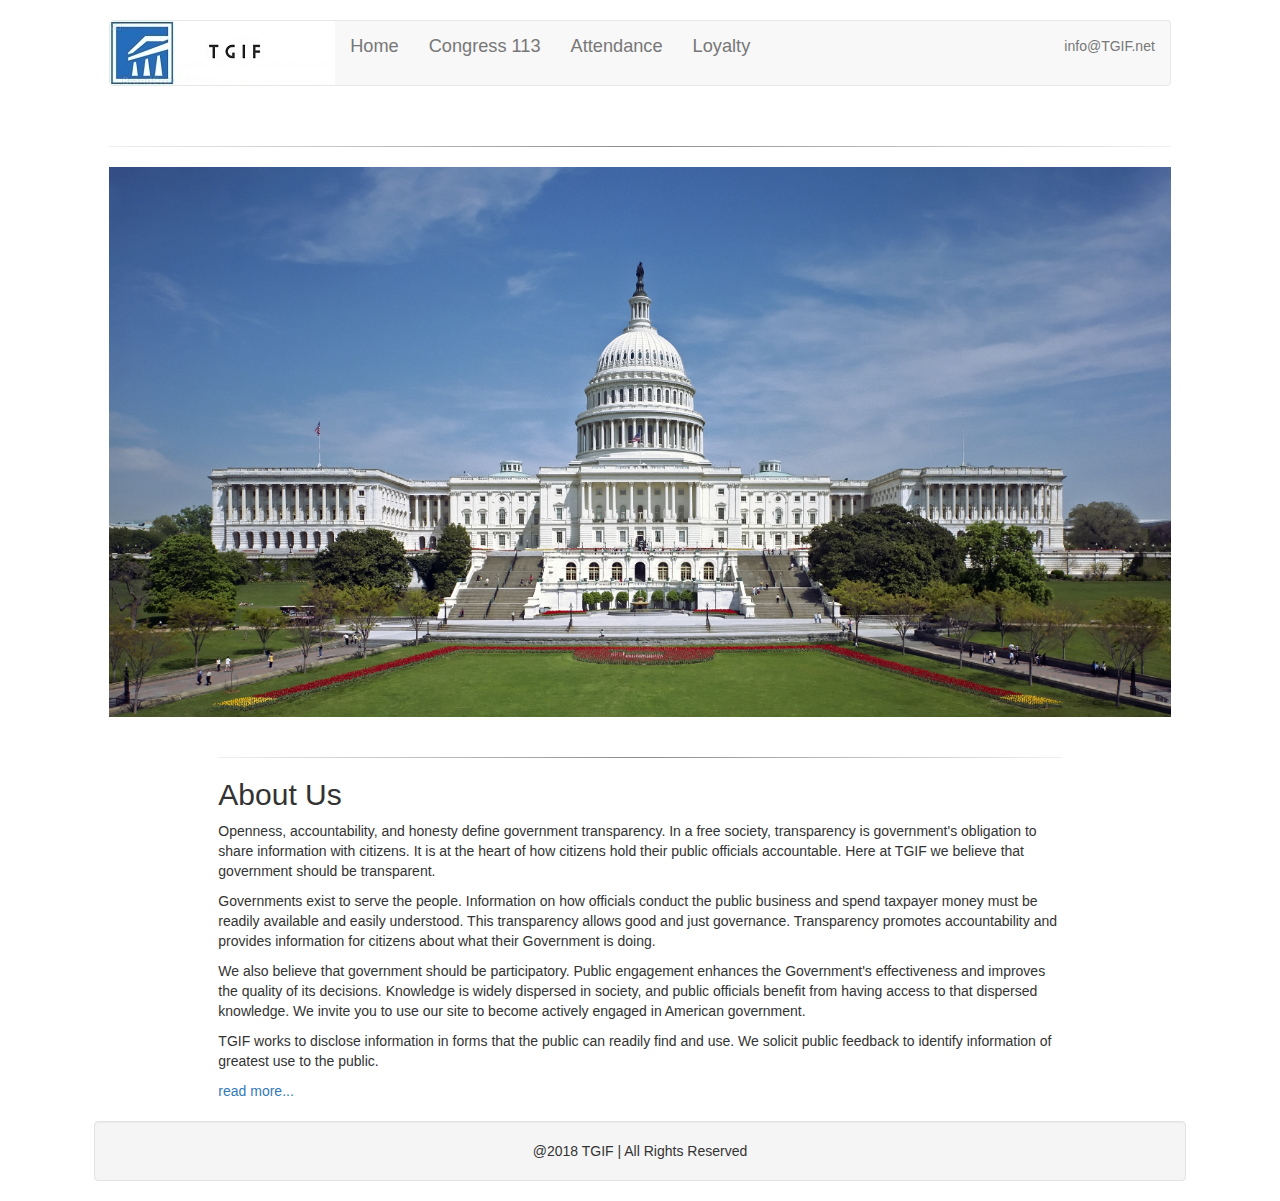
<file: index.html>
<!DOCTYPE html>
<html lang="en">
    <head>
        <title>TGIF Home</title>
        <meta charset="utf-8">
        <meta name="viewport" content="width=device-width, initial-scale=1">
        <link rel="stylesheet" href="https://maxcdn.bootstrapcdn.com/bootstrap/3.4.0/css/bootstrap.min.css">
        <link rel="stylesheet" href="main.css">
        <script src="https://ajax.googleapis.com/ajax/libs/jquery/3.3.1/jquery.min.js"></script>
        <script src="https://maxcdn.bootstrapcdn.com/bootstrap/3.4.0/js/bootstrap.min.js"></script>
    </head>

    <body>
        <!-- <div class="row">
            <div class="col-xs-1"></div>
            <div class="col-xs-3">
                <img src="logo-sm.jpg" alt="TGIF logo">
            </div>
            <div class="col-xs-6"></div>
            <div class="col-xs-1">
                <a href="mailto: info@tgif.net">info@TGIF.net </a>
            </div>
            <div class="col-xs-1">
            </div>
        </div> -->

        <div class="row">
        <div class="col-md-1"></div>
            <div class="col-md-10">
                <nav class="navbar navbar-default top-margin">
                    <!-- <div class="container-fluid"> -->
                        <div class="navbar-header">
                            <img src="images/logo-sm.jpg" alt="TGIF logo">
                            <!-- <a class="navbar-brand" href="#">TGIF</a> -->
                        </div>
                        <ul class="nav navbar-nav font-medium">
                            <li><a href="index.html">Home</a></li>
                            <li >
                                <a href="#" class="dropdown-toggle" data-toggle="dropdown">Congress 113</a>
                                <ul class="dropdown-menu">
                                    <li><a href="senate.html">Senate</a></li>
                                    <li><a href="house.html">House</a></li>
                                </ul>
                            </li>
                            <li >
                                <a href="#" class="dropdown-toggle" data-toggle="dropdown">Attendance</a>
                                <ul class="dropdown-menu">
                                    <li><a href="attendance-senate.html">Senate</a></li>
                                    <li><a href="attendance-house.html">House</a></li>
                                </ul>
                            </li>
                            <li >
                                <a href="#" class="dropdown-toggle" data-toggle="dropdown">Loyalty</a>
                                <ul class="dropdown-menu">
                                    <li><a href="loyalty-senate.html">Senate</a></li>
                                    <li><a href="loyalty-house.html">House</a></li>
                                </ul>
                            </li>
                        </ul>
                        <ul id="nav-email" class="nav navbar-nav"><li><a href="mailto: info@tgif.net">info@TGIF.net </a></li></ul>
                    <!-- </div> -->
                </nav> 
      
                       

            </div>
        <div class="col-md-1"></div>
        </div>
    
        <div class="row top-margin">
            <div class="col-md-1"></div>
            <div class="col-md-10">
                    <hr class="style1"/>
                <img src="images/capitol-hill.jpg" alt="TGIF Logo" class="full-image">
            </div>
            <div class="col-md-1"></div>
        </div>

        
        <div class="row top-margin">
            <div class="col-md-2"></div>
                
            <div class="col-md-8">
                <hr class="style1"/>
                <h2>About Us</h2>
                <p>Openness, accountability, and honesty define government transparency. In a free society, transparency is government's obligation to share information with citizens. It is at the heart of how citizens hold their public officials accountable. Here at TGIF we believe that government should be transparent.</p>  
                <p>Governments exist to serve the people. Information on how officials conduct the public business and spend taxpayer money must be readily available and easily understood. This transparency allows good and just governance.  Transparency promotes accountability and provides information for citizens about what their Government is doing.</p>  
                <p>We also believe that government should be participatory. Public engagement enhances the Government's effectiveness and improves the quality of its decisions. Knowledge is widely dispersed in society, and public officials benefit from having access to that dispersed knowledge. We invite you to use our site to become actively engaged in American government.</p>
                <p>TGIF works to disclose information in forms that the public can readily find and use. We solicit public feedback to identify information of greatest use to the public.</p>
    
                <a href="javascript:void(0);" data-toggle="collapse" data-target="#about-expanded" id='read-more-btn'>read more...</a>
                <div id="about-expanded" class="collapse">
                <br>    
                <h3>Background History of Government Transparency</h3>
                <p>In the West, the idea that government should be open to public scrutiny and susceptible to public opinion dates back at least to the time of the Enlightenment, when many philosophes made an attack on absolutist doctrine of state secrecy, a core part of their intellectual project. The passage of formal legislative instruments to this end can also be traced to this time with Sweden, for example, (which then included Finland as a Swedish-governed territory) enacting free press legislation as part of its constitution (Freedom of the Press Act, 1766). This approach, and that of the philosophes more broadly, is strongly related to recent historiography on the eighteenth-century public sphere.
    
                <p>Influenced by Enlightenment thought, the revolutions in America (1776) and France (1789), freedom of the press enshrined provisions and requirements for public budgetary accounting and freedom of the press in constitutional articles. In the nineteenth century, attempts by Metternichean statesmen to row back on these measures were vigorously opposed by a number of eminent liberal politicians and writers, Bentham, Mill and Acton prominent among the latter.</p>

                <p>Open government is widely seen to be a key hallmark of contemporary democratic practice and is often linked to the passing of freedom of information legislation. Scandinavian countries claim to have adopted the first freedom of information legislation, dating the origins of its modern provisions to the eighteenth century and Finland continuing the presumption of openness after gaining independence in 1917, passing its Act on Publicity of Official Documents in 1951 (superseded by new legislation in 1999).</p>

                <p>The United States passed its Freedom of Information Act (FOIA) in 1966, FOIAs, Access to Information Acts (AIAs) or equivalent laws were passed in Denmark and Norway in 1970.</p>
                </div>
                </div>
            <div class="col-md-2"></div>

        </div>

        <div class="row top-margin">
                <div class="col-md-1"></div>
                <div class="col-md-10 well text-center"> @2018 TGIF | All Rights Reserved  </div>
            <div class="col-md-1"></div>
        </div>

        <div class="row"></div>

        <script>
            $('#about-expanded').on( 'show.bs.collapse', function () {
                document.getElementById( 'read-more-btn' ).innerHTML = 'read less...';
            });
            $('#about-expanded').on( 'hidden.bs.collapse', function () {
                document.getElementById( 'read-more-btn' ).innerHTML = 'read more...';
            })
        </script>
    </body>
    

</html>
</file>
<file: main.css>
[v-cloak] { display: none; }


.full-image { width: 100%; }
.top-margin { margin-top: 20px; }
.bottom-margin { margin-bottom: 10px; }
.font-medium { font-size: 1.3em; }

hr.style1 
{
    border: 0; 
    height: 1px; 
    background-image: -webkit-linear-gradient(left, #f0f0f0, #8c8b8b, #f0f0f0);
    background-image: -moz-linear-gradient(left, #f0f0f0, #8c8b8b, #f0f0f0);
    background-image: -ms-linear-gradient(left, #f0f0f0, #8c8b8b, #f0f0f0);
    background-image: -o-linear-gradient(left, #f0f0f0, #8c8b8b, #f0f0f0); 
}

#nav-email 
{

    float: right;
}
</file>
